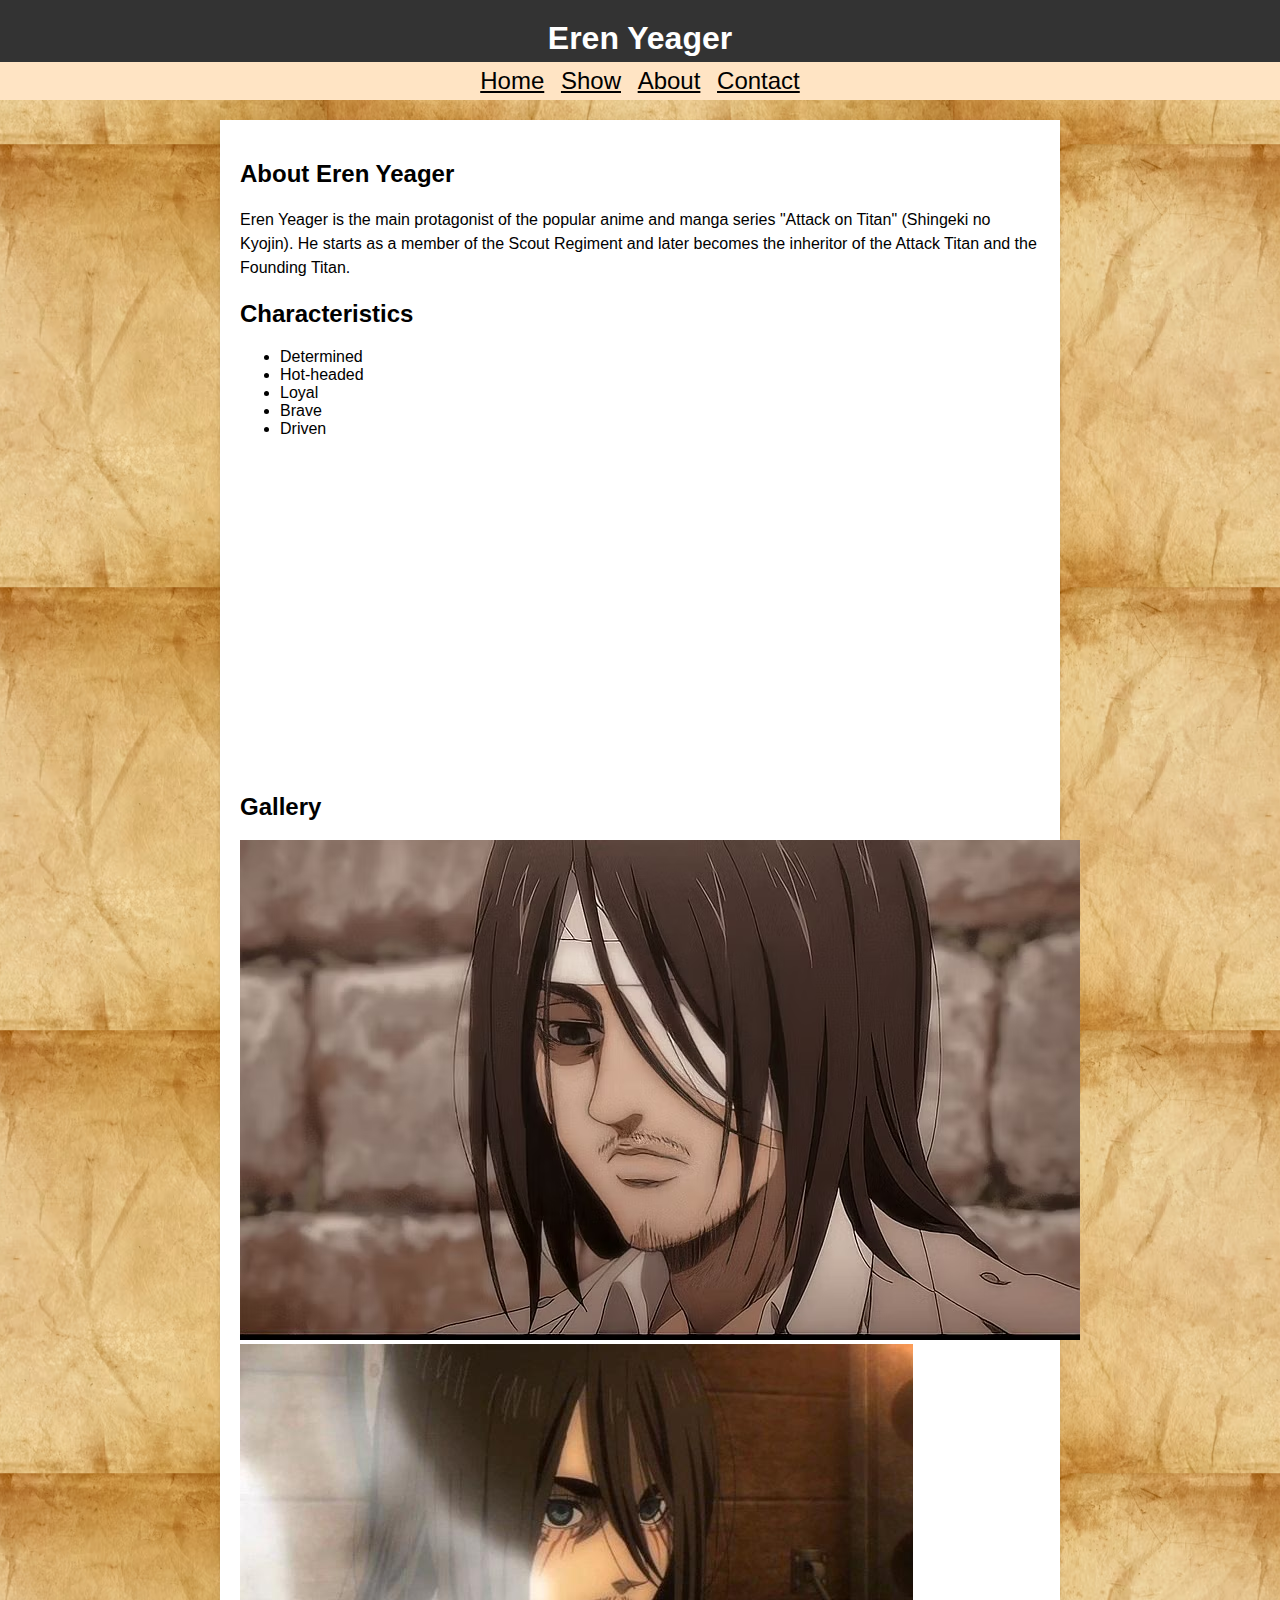
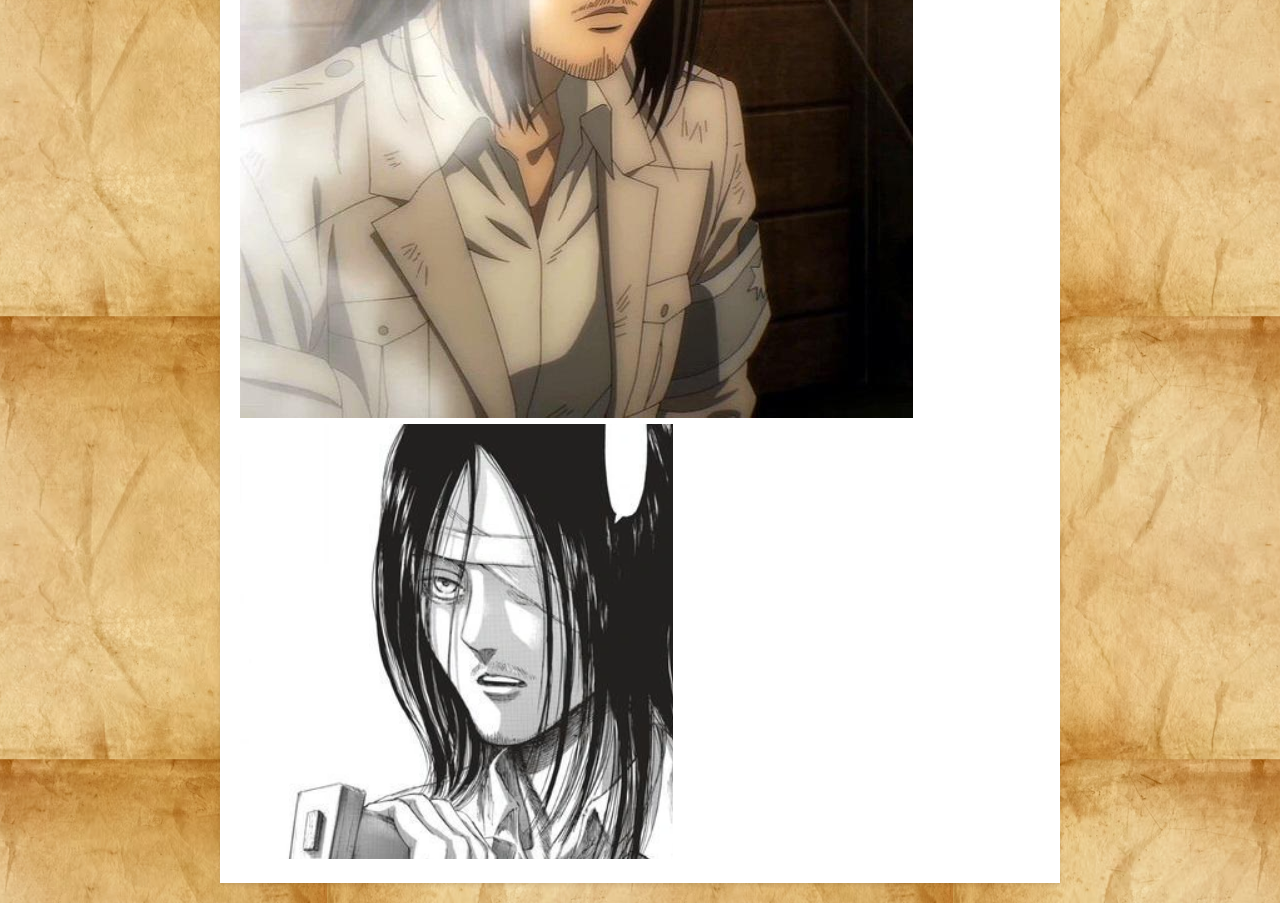
<file: index.html>
<!DOCTYPE html>
<html>
<head>
    <link rel="stylesheet" href="style.css">
  <title>Eren Yeager</title>
  <style>
   
  </style>
</head>
<body>
  <header>
    <h1>Eren Yeager</h1>
  </header>
  <nav>
    <a href="index.html">Home</a>
    <a href="show.html">Show</a>
    <a href="about.html">About</a>
    <a href="contact.html">Contact</a>

  </nav>
  <main>
    <h2>About Eren Yeager</h2>
    <p>Eren Yeager is the main protagonist of the popular anime and manga series "Attack on Titan" (Shingeki no Kyojin). He starts as a member of the Scout Regiment and later becomes the inheritor of the Attack Titan and the Founding Titan.</p>
    <h2>Characteristics</h2>
    <ul>
      <li>Determined</li>
      <li>Hot-headed</li>
      <li>Loyal</li>
      <li>Brave</li>
      <li>Driven</li>
    </ul>
    <iframe width="560" height="315" src="https://www.youtube.com/embed/Ny-3zgMyMSo" title="YouTube video player" frameborder="0" allow="accelerometer; autoplay; clipboard-write; encrypted-media; gyroscope; picture-in-picture; web-share" allowfullscreen></iframe> 
    <h2>Gallery</h2>
    <img src="eren1.avif" alt="Eren Yeager Image 1">
    <img src="eren2.jpg" alt="Eren Yeager Image 2">
    <img src="eren3.png" alt="Eren Yeager Image 3">
  </main>
</body>
</html>
</file>
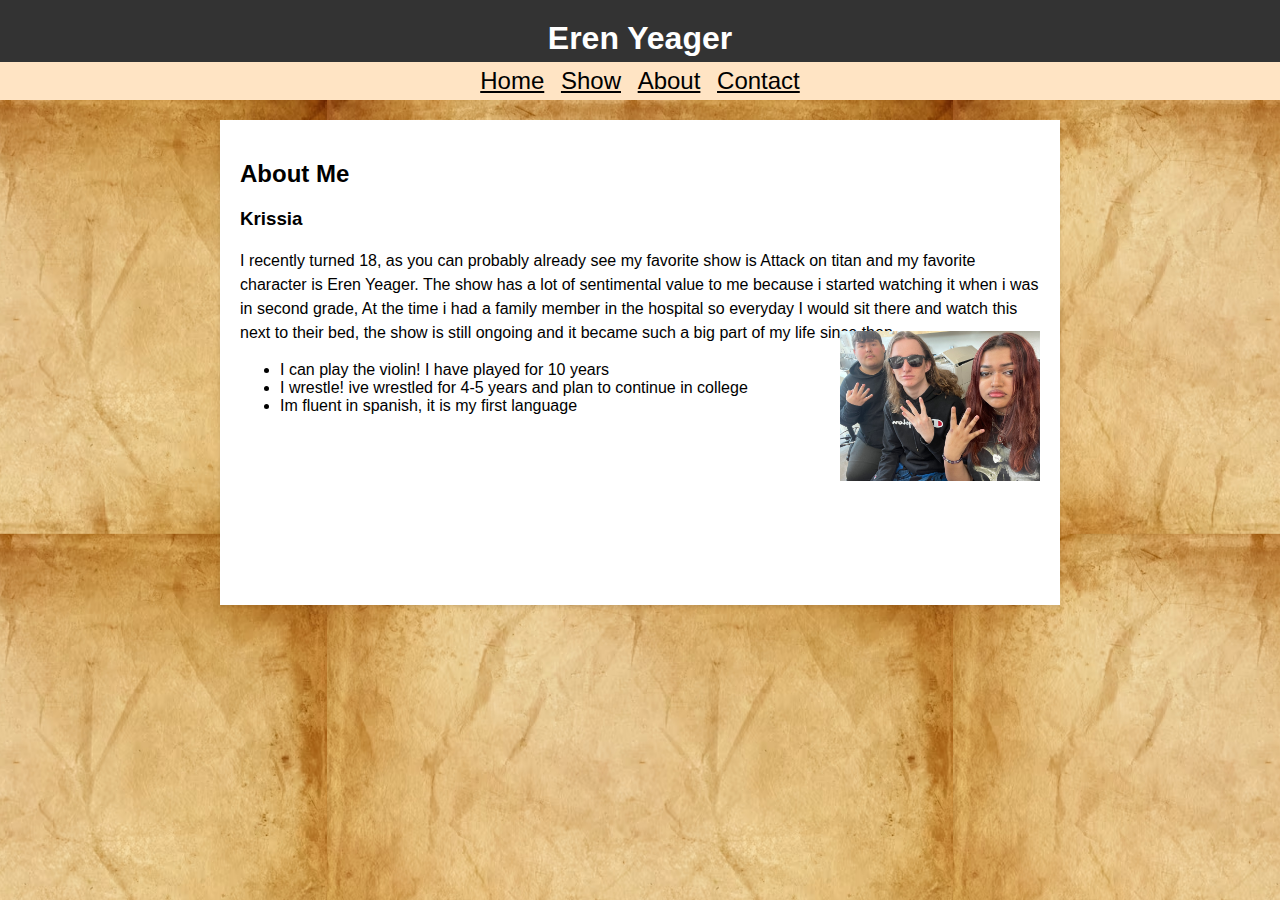
<file: about.html>
<!DOCTYPE html>
<html>
<head>
    <link rel="stylesheet" href="style.css">
  <title>Eren Yeager</title>
  <style>
   
  </style>
</head>
<body>
  <header>
    <h1>Eren Yeager</h1>
  </header>
  <nav>
    <a href="index.html">Home</a>
    <a href="show.html">Show</a>
    <a href="about.html">About</a>
    <a href="contact.html">Contact</a>

  </nav>
  <main>
    <h2>About Me</h2>
    <h3>Krissia</h3>
    <p>I recently turned 18, as you can probably already see my favorite show is Attack on titan and my favorite character is Eren Yeager. The show has a lot of sentimental value to me because i started watching it when i was in second grade, At the time i had a family member in the hospital so everyday I would sit there and watch this next to their bed, the show is still ongoing and it became such a big part of my life since then.</p>
    <ul>
        <li>I can play the violin! I have played for 10 years</li>
        <li>I wrestle! ive wrestled for 4-5 years and plan to continue in college</li>
        <li>Im fluent in spanish, it is my first language </li>
    </ul>
    <img id="Me" src="Me.jpeg" alt="">
  </main>
</body>
</html>
</file>
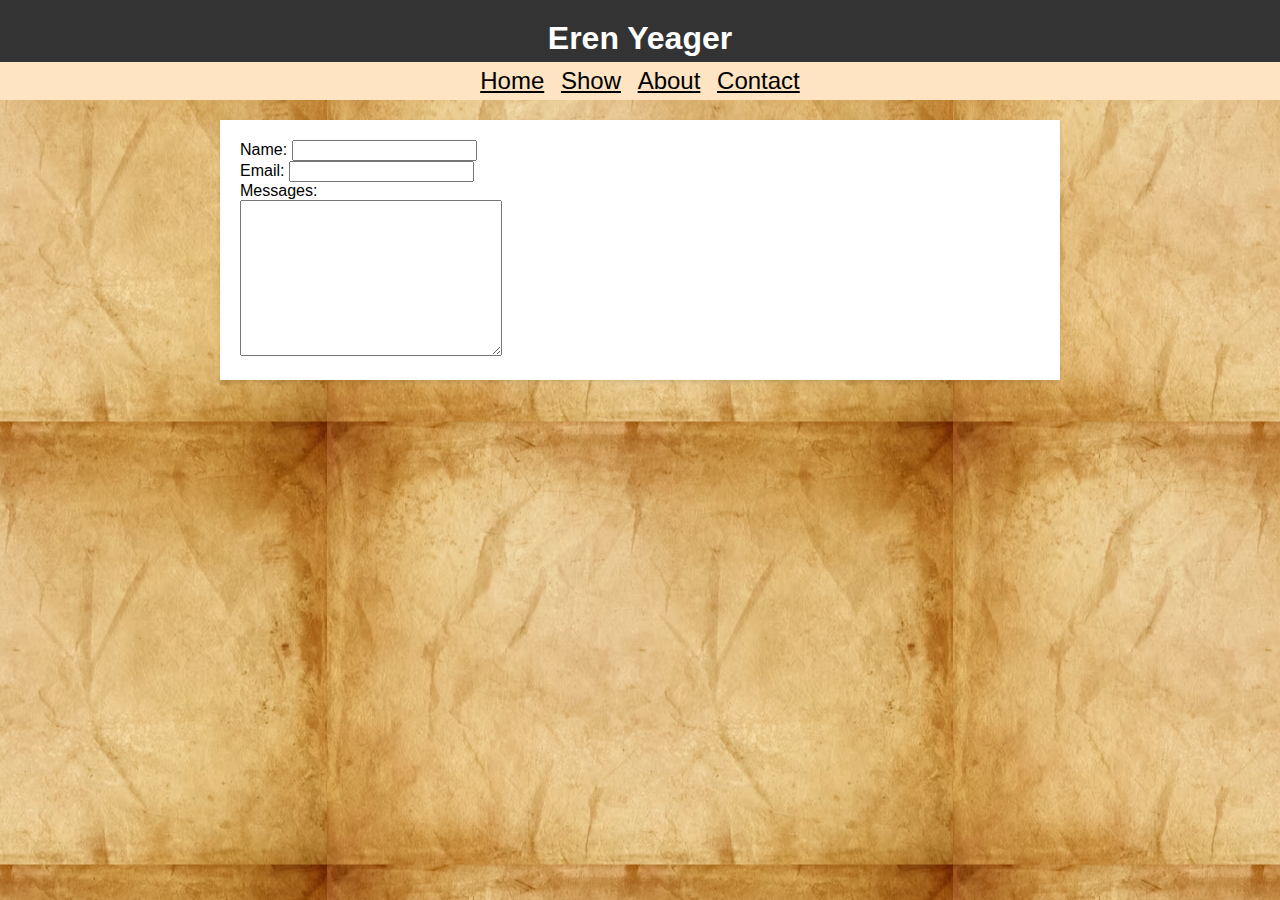
<file: contact.html>
<!DOCTYPE html>
<html>
<head>
    <link rel="stylesheet" href="style.css">
  <title>Eren Yeager</title>
  <style>
   
  </style>
</head>
<body>
  <header>
    <h1>Eren Yeager</h1>
  </header>
  <nav>
    <a href="index.html">Home</a>
    <a href="show.html">Show</a>
    <a href="about.html">About</a>
    <a href="contact.html">Contact</a>

  </nav>
  <main>
    <form action="mailto:Krissia.coreas@greatoaks.com">
        <label for="f">Name:</label>
        <input name="f" type="text">
        <br>
        <label for="g">Email:</label>
        <input name="g" type="text">
        <br>
        <label for="k">Messages:</label>
        <br>
        <textarea name="k" id="" cols="30" rows="10"></textarea> 
        <br>
    </form>
  </main>
</body>
</html>
</file>
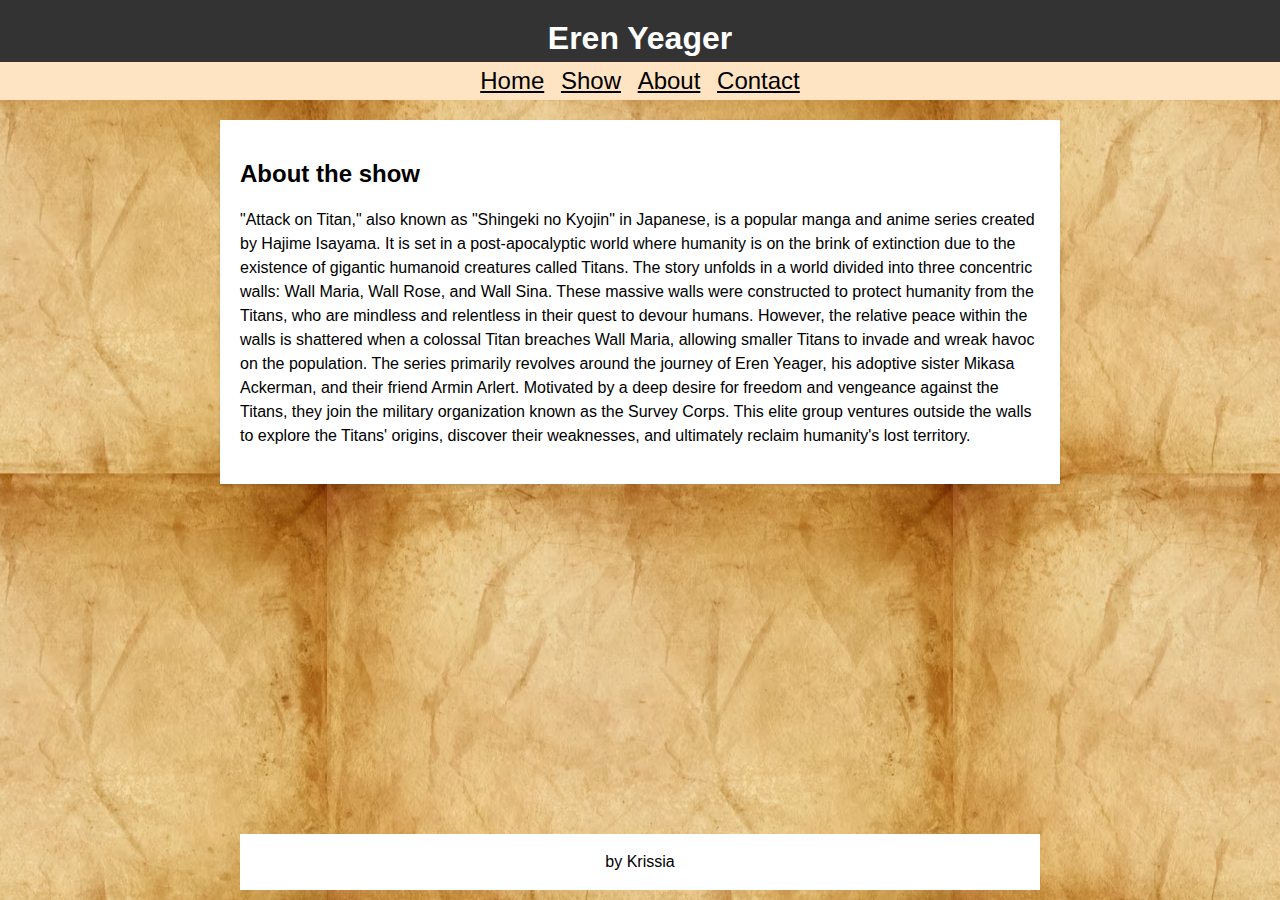
<file: show.html>
<!DOCTYPE html>
<html>
<head>
    <link rel="stylesheet" href="style.css">
  <title>Eren Yeager</title>
  <style>
   
  </style>
</head>
<body>
  <header>
    <h1>Eren Yeager</h1>
  </header>
  <nav>
    <a href="index.html">Home</a>
    <a href="show.html">Show</a>
    <a href="about.html">About</a>
    <a href="contact.html">Contact</a>

  </nav>
  <main>
    <h2>About the show</h2>

    <p>"Attack on Titan," also known as "Shingeki no Kyojin" in Japanese, is a popular manga and anime series created by Hajime Isayama. It is set in a post-apocalyptic world where humanity is on the brink of extinction due to the existence of gigantic humanoid creatures called Titans.

        The story unfolds in a world divided into three concentric walls: Wall Maria, Wall Rose, and Wall Sina. These massive walls were constructed to protect humanity from the Titans, who are mindless and relentless in their quest to devour humans. However, the relative peace within the walls is shattered when a colossal Titan breaches Wall Maria, allowing smaller Titans to invade and wreak havoc on the population.
        
        The series primarily revolves around the journey of Eren Yeager, his adoptive sister Mikasa Ackerman, and their friend Armin Arlert. Motivated by a deep desire for freedom and vengeance against the Titans, they join the military organization known as the Survey Corps. This elite group ventures outside the walls to explore the Titans' origins, discover their weaknesses, and ultimately reclaim humanity's lost territory.</p>
    <footer>
        <p> by Krissia </p>
    </footer>
  </main>
</body>
</html>
</file>
<file: style.css>
html{
    background-image:url(oldpaper.avif);
    background-position: center center;
}
body {
    font-family: Arial, sans-serif;
    margin: 0;
    padding: 0;
  }
  header {
    background-color: #333;
    color: #fff;
    padding: 20px;
    text-align: center;
  }
  h1 {
    margin: 0;
    font-size: 32px;
  }
  main {
    max-width: 800px;
    margin: 20px auto;
    padding: 20px;
    background-color: #fff;
    box-shadow: 0 2px 4px rgba(0, 0, 0, 0.1);
  }
  p {
    line-height: 1.5;
  }  
  nav{
    background-color: bisque;
    margin-top: -15px;
    text-align: center;
    font-size: x-large;
    padding: 5px;

  }
  nav a{
    padding: 5px;
    color: black;
  }
  nav a:hover{
    color:white;
  }

#Me{
    position: relative;
    bottom: 100px;
    left: 600px;
    width: 200px;
}
footer{
    position: absolute;
    bottom: 10px;
    background-color: #fff;
    width: 800px;
    text-align: center;
}
</file>
